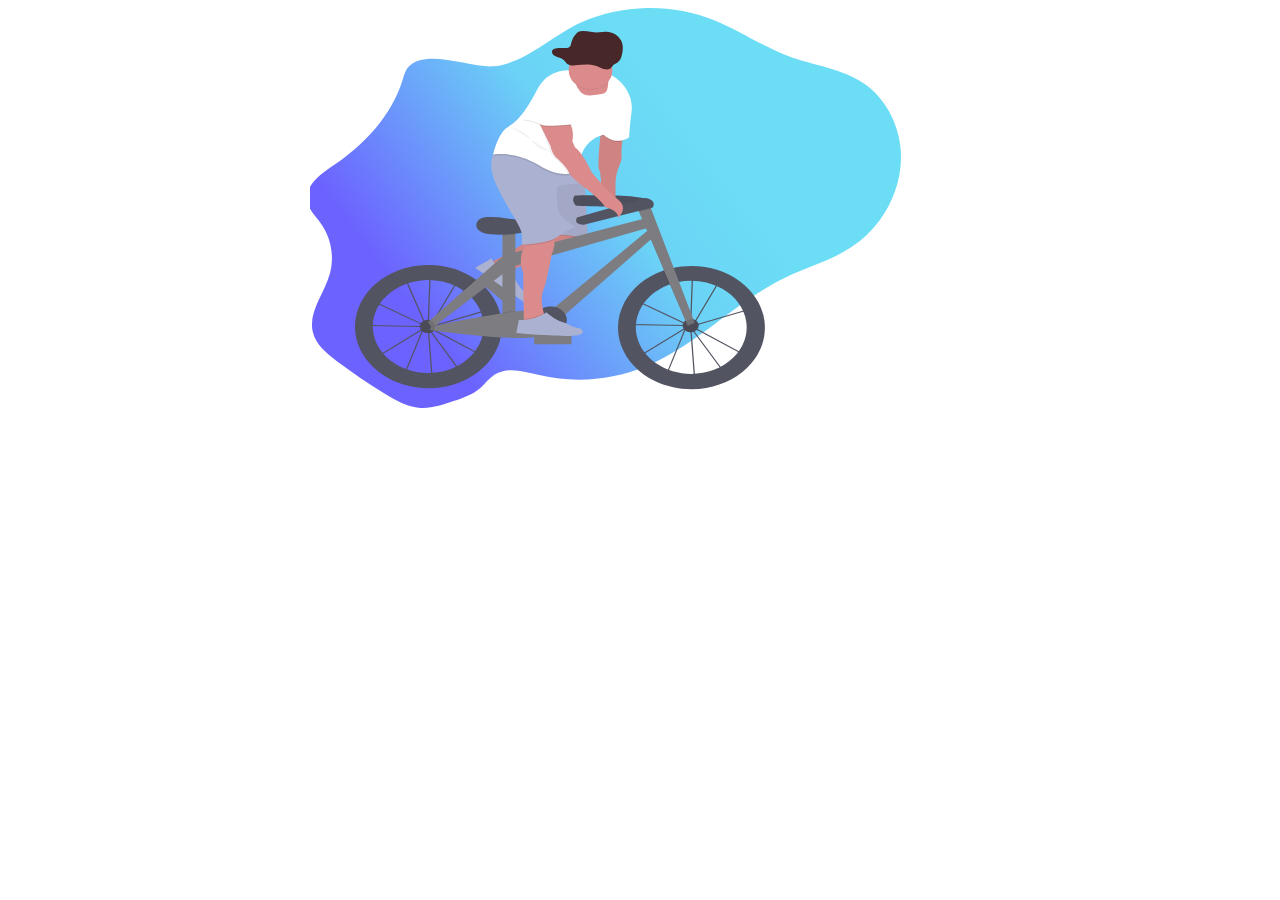
<file: man-on-bike-svg/index.html>
<!DOCTYPE html>
<html lang="en">

<head>
	<meta charset="UTF-8">
	<meta name="viewport" content="width=device-width, initial-scale=1.0">
	<title>Document</title>
	<link rel="stylesheet" href="./style.css">
</head>

<body>
	<div>
		<svg width="660" height="411" viewBox="0 0 660 411" fill="none" xmlns="http://www.w3.org/2000/svg">
			<g id="undraw_Ride_a_bicycle_2yok 1" clip-path="url(#clip0)">
				<path id="Vector"
					d="M98.5224 66.8207C95.3397 70.2093 94.1143 74.9738 92.7436 79.4529C81.7087 115.551 54.5163 144.586 23.5489 165.326C10.4348 174.111 -5.53102 185.892 -2.66195 201.643C-1.11706 210.101 5.66071 216.328 10.6961 223.218C21.2606 237.644 24.6872 257.252 19.6518 274.521C13.9253 294.17 -2.08116 312.505 2.87294 332.373C5.92787 344.602 16.3007 353.306 26.2728 360.786C41.8301 372.449 57.883 383.374 74.4315 393.562C85.5245 400.39 97.326 407.035 110.254 407.901C121.638 408.665 132.789 404.869 143.597 401.124C153.041 397.847 162.722 394.438 170.348 387.875C175.325 383.589 179.292 378.061 184.821 374.555C197.808 366.32 214.488 371.538 229.379 375.064C264.517 383.34 302.123 380.318 335.558 366.534C386.847 345.387 425.94 300.978 476.108 277.151C497.679 266.903 521.142 260.544 541.116 247.346C552.368 239.831 562.038 230.65 569.69 220.216C584.791 199.778 592.957 173.718 590.599 148.209C588.241 122.7 575.028 98.1185 554.276 83.718C532.061 68.3035 504.003 65.4245 478.728 56.1707C452.627 46.6112 429.407 30.1827 403.557 19.925C382.639 11.6479 359.874 7.5847 336.934 8.03352C313.993 8.48234 291.457 13.4318 270.981 22.5187C242.848 35.0032 214.331 64.1302 182.998 66.3417C160.672 67.8704 115.958 48.2622 98.5224 66.8207Z"
					fill="url(#paint0_linear)" />
				<g id="left-wheel">
					<path id="Vector_2"
						d="M121.58 379.548L117.667 328.269L117.586 328.159L113.643 329.31L95.4969 373.736L66.6372 356.568L112.607 328.604L112.651 328.494L112.913 328.415L115.877 326.609L67.6792 303.933L55.8732 314.823L57.7452 325.033L113.168 325.881V326.928L56.7094 326.08L54.5753 314.488L70.7368 299.587L94.9166 275.921L95.3472 276.9L100.464 272.188L119.471 275.047V274.413L120.719 274.445V275.235L149.023 279.487L122.635 323.787L118.784 326.127V326.389V326.682L179.811 308.839L172.567 356.594L120.775 328.913L118.953 328.054L149.491 369.354L121.58 379.548ZM119.084 330.153L122.734 377.998L147.725 368.898L119.084 330.153ZM68.8024 356.558L94.8792 372.071L111.939 330.321L68.8024 356.558ZM120.17 327.415L121.474 328.028L171.612 354.835L178.351 310.399L120.17 327.415ZM115.739 323.645L117.306 325.766L117.58 325.598L119.452 276.104L100.895 273.319L95.8027 278.031L115.739 323.645ZM68.6776 303.194L115.377 325.185L114.566 324.069L94.8605 278.9L71.6541 300.299L68.6776 303.194ZM120.719 276.288L118.847 324.834L121.667 323.117L147.195 280.277L120.719 276.288Z"
						fill="#535461" />
					<path id="Vector_3"
						d="M190.026 313.032C187.523 303.703 182.457 294.992 175.231 287.597C172.549 284.849 169.59 282.298 166.389 279.974C154.08 271.056 138.59 265.821 122.352 265.089C106.113 264.357 90.0442 268.169 76.6672 275.929C63.2902 283.688 53.3623 294.954 48.4415 307.96C43.5208 320.966 43.8858 334.974 49.4792 347.787C55.0726 360.599 65.5779 371.491 79.3462 378.752C93.1146 386.014 109.367 389.233 125.552 387.907C141.737 386.58 156.939 380.781 168.772 371.421C180.605 362.061 188.399 349.669 190.931 336.19C191.52 333.017 191.816 329.81 191.817 326.598C191.821 322.035 191.22 317.485 190.026 313.032ZM118.148 372.904C106.771 372.894 95.6741 369.944 86.3657 364.456C77.0574 358.967 69.9894 351.206 66.1229 342.229C62.2564 333.251 61.779 323.492 64.7557 314.278C67.7324 305.065 74.0186 296.844 82.7597 290.734C91.5007 284.624 102.272 280.921 113.61 280.129C124.947 279.336 136.301 281.493 146.126 286.306C155.951 291.119 163.771 298.353 168.523 307.027C173.275 315.7 174.729 325.391 172.685 334.782C170.345 345.486 163.606 355.162 153.642 362.127C143.677 369.093 131.117 372.906 118.148 372.904V372.904Z"
						fill="#535461" />
					<path id="Vector_4"
						d="M118.148 333.096C122.563 333.096 126.141 330.093 126.141 326.389C126.141 322.685 122.563 319.682 118.148 319.682C113.733 319.682 110.155 322.685 110.155 326.389C110.155 330.093 113.733 333.096 118.148 333.096Z"
						fill="#535461" />
				</g>
				<g id="right-wheel">
					<path id="Vector_5"
						d="M383.998 378.611L380.092 327.353L380.011 327.243L376.067 328.395L357.915 372.799L329.056 355.626L375.038 327.662L375.082 327.552L375.344 327.473L378.308 325.667L330.11 302.991L318.298 313.881L320.17 324.091L375.581 324.918V325.965L319.122 325.117L317 313.541L333.155 298.645L357.316 274.995L357.747 275.974L362.864 271.262L381.92 274.126V273.492L383.168 273.523V274.314L411.473 278.566L385.059 322.887L381.209 325.227V325.489V325.782L442.242 307.938L434.998 355.694L383.206 328.012L381.384 327.154L411.922 368.459L383.998 378.611ZM381.502 329.217L385.153 377.061L410.144 367.962L381.502 329.217ZM331.227 355.626L357.304 371.14L374.364 329.389L331.227 355.626ZM382.594 326.484L383.899 327.096L434.037 353.903L440.776 309.467L382.594 326.484ZM378.164 322.714L379.73 324.834L380.005 324.667L381.877 275.173L363.319 272.377L358.227 277.089L378.164 322.714ZM331.121 302.268L377.821 324.258L377.01 323.143L357.304 277.974L334.091 299.378L331.121 302.268ZM383.144 275.361L381.272 323.892L384.092 322.174L409.62 279.335L383.144 275.361Z"
						fill="#535461" />
					<path id="Vector_6"
						d="M381.48 266C374.857 265.994 368.264 266.741 361.88 268.22C358.588 268.982 355.364 269.939 352.233 271.084C335.554 277.151 322.148 288.193 314.611 302.074C307.073 315.955 305.939 331.688 311.427 346.23C316.915 360.772 328.636 373.09 344.322 380.8C360.009 388.509 378.545 391.064 396.346 387.969C414.148 384.874 429.948 376.349 440.692 364.044C451.435 351.739 456.358 336.528 454.507 321.353C452.657 306.178 444.165 292.119 430.674 281.894C417.184 271.669 399.653 266.006 381.474 266H381.48ZM381.23 373.905C368.575 373.9 356.302 370.264 346.45 363.599C336.598 356.934 329.76 347.642 327.071 337.266C324.381 326.89 326.003 316.054 331.667 306.558C337.33 297.062 346.695 289.477 358.205 285.064C361.133 283.939 364.173 283.033 367.29 282.357C374.911 280.697 382.865 280.418 390.624 281.539C398.382 282.659 405.768 285.153 412.289 288.855C418.809 292.557 424.315 297.382 428.441 303.008C432.566 308.634 435.216 314.934 436.214 321.486C437.213 328.039 436.536 334.695 434.23 341.011C431.924 347.327 428.041 353.159 422.84 358.118C417.639 363.077 411.238 367.05 404.065 369.772C396.892 372.494 389.109 373.903 381.237 373.905H381.23Z"
						fill="#535461" />
					<path id="Vector_7"
						d="M380.573 332.159C384.987 332.159 388.566 329.156 388.566 325.452C388.566 321.748 384.987 318.745 380.573 318.745C376.158 318.745 372.579 321.748 372.579 325.452C372.579 329.156 376.158 332.159 380.573 332.159Z"
						fill="#535461" />
				</g>
				<g id="man-on-bike">
					<path id="Vector_8"
						d="M201.644 294.519L174.995 272.453L166.668 279.534L193.317 301.6L201.644 294.519Z"
						fill="#7D7D81" />
					<path id="Vector_9"
						d="M181.352 261.893C181.352 261.893 196.821 255.045 202.799 250.636C206.398 247.994 210.267 245.624 214.362 243.552L233.768 233.641L274.328 231.023L276.2 236.782C276.2 236.782 279.32 245.16 248.12 252.49C216.92 259.82 201.32 271.339 201.32 271.339C201.32 271.339 181.352 277.077 181.352 261.893Z"
						fill="#DB8B8B" />
					<path id="Vector_10" opacity="0.1"
						d="M202.974 270.202C201.869 270.909 201.32 271.318 201.32 271.318C201.32 271.318 181.352 277.077 181.352 261.893C181.352 261.893 182.32 261.464 183.848 260.747C185.393 262.857 187.556 264.6 190.132 265.809C192.708 267.018 195.611 267.653 198.562 267.653H200.677L202.974 270.202Z"
						fill="black" />
					<path id="Vector_11" opacity="0.05"
						d="M275.613 239.673C273.878 242.756 267.894 247.825 248.12 252.469C222.779 258.422 207.729 267.129 202.974 270.202C201.869 270.909 201.32 271.318 201.32 271.318C201.32 271.318 181.352 277.077 181.352 261.893C181.352 261.893 182.32 261.464 183.848 260.747C188.485 258.616 198.3 253.94 202.78 250.615C206.378 247.973 210.247 245.602 214.343 243.531L233.749 233.62L240.975 233.154L274.309 231.002L276.181 236.761C276.181 236.761 276.618 237.887 275.613 239.673Z"
						fill="black" />
					<path id="Vector_12"
						d="M181.664 258.49L165.128 267.653L213.55 301.685C213.55 301.685 220.664 298.02 216.92 293.832C216.92 293.832 204.44 284.931 203.816 272.365L200.072 268.176H197.957C194.38 268.177 190.891 267.245 187.973 265.51C185.054 263.775 182.85 261.322 181.664 258.49V258.49Z"
						fill="#ABB1D1" />
					<path id="Vector_13" opacity="0.1"
						d="M275.613 239.673C265.629 235.625 241.256 235.191 241.256 235.191L240.994 233.154L274.328 231.002L276.2 236.761C276.2 236.761 276.618 237.887 275.613 239.673Z"
						fill="black" />
					<path id="Vector_14"
						d="M241.256 234.144C241.256 234.144 270.584 234.667 278.072 239.903L274.328 176.55H233.768L241.256 234.144Z"
						fill="#ABB1D1" />
					<path id="Vector_15" opacity="0.05"
						d="M241.256 233.882C241.256 233.882 270.584 234.405 278.072 239.641L274.328 176.288H233.768L241.256 233.882Z"
						fill="black" />
					<path id="Vector_16"
						d="M264.818 195.378C264.818 195.378 338.231 193.283 339.729 201.247C341.226 209.211 266.315 205.854 266.315 205.854C266.315 205.854 260.325 200.823 264.818 195.378Z"
						fill="#535461" />
					<path id="Vector_17" opacity="0.05"
						d="M264.818 195.378C264.818 195.378 338.231 193.283 339.729 201.247C341.226 209.211 266.315 205.854 266.315 205.854C266.315 205.854 260.325 200.823 264.818 195.378Z"
						fill="black" />
					<path id="Vector_18" d="M205.389 227.227H192.403V321.932H205.389V227.227Z" fill="#7D7D81" />
					<path id="Vector_19" opacity="0.1"
						d="M205.389 227.222V234.515C201.071 234.986 196.653 235.285 192.403 235.4V227.222H205.389Z"
						fill="black" />
					<path id="Vector_20"
						d="M204.415 219.373C202.593 219.255 200.781 219.051 198.986 218.761C191.948 217.63 174.201 215.258 169.428 219.284C163.437 224.311 165.434 233.112 181.415 234.369C197.395 235.625 224.863 232.274 230.361 227.243C230.361 227.222 220.421 220.405 204.415 219.373Z"
						fill="#535461" />
					<path id="Vector_21"
						d="M201.894 253.207L338.237 217.588L342.73 226.389L202.893 266.616L201.894 253.207Z"
						fill="#7D7D81" />
					<path id="Vector_22"
						d="M242.348 309.361L340.733 228.065L346.224 234.767L252.332 316.901L242.348 309.361Z"
						fill="#7D7D81" />
					<path id="Vector_23" opacity="0.1"
						d="M367.989 281.716C364.872 282.392 361.832 283.298 358.904 284.423L352.939 270.438C356.069 269.293 359.293 268.336 362.586 267.574L367.989 281.716Z"
						fill="black" />
					<path id="Vector_24"
						d="M384.681 322.77L377.692 326.121L328.933 211.808L326.749 206.692L338.237 201.242L341.114 208.771L384.681 322.77Z"
						fill="#7D7D81" />
					<path id="Vector_25" opacity="0.1"
						d="M341.114 208.771L328.933 211.808L326.749 206.692L338.237 201.242L341.114 208.771Z"
						fill="black" />
					<path id="Vector_26"
						d="M266.815 217.588L335.236 197.891C335.236 197.891 347.223 199.147 342.724 207.53L273.81 224.709C273.81 224.709 263.327 225.546 266.815 217.588Z"
						fill="#535461" />
					<path id="Vector_27" opacity="0.1"
						d="M189.658 326.749C189.657 329.961 189.361 333.168 188.772 336.341C182.781 335.98 176.591 335.456 170.526 334.933C171.873 328.707 171.706 322.317 170.033 316.147C175.942 315.099 181.976 314.099 187.867 313.194C189.06 317.643 189.661 322.189 189.658 326.749V326.749Z"
						fill="black" />
					<path id="Vector_28" opacity="0.1"
						d="M205.389 310.79V321.927H192.403V312.503C196.896 311.848 201.264 311.267 205.389 310.79Z"
						fill="black" />
					<path id="Vector_29"
						d="M121.486 326.555C121.486 326.555 226.367 303.518 234.854 312.309C243.34 321.1 252.332 332.838 225.887 337.027C199.442 341.216 119.508 329.901 119.508 329.901L121.486 326.555Z"
						fill="#7D7D81" />
					<path id="Vector_30" opacity="0.1"
						d="M173.072 287.748L159.743 297.984C157.383 295.441 154.715 293.111 151.781 291.031L164.224 280.124C167.427 282.449 170.387 284.999 173.072 287.748V287.748Z"
						fill="black" />
					<path id="Vector_31"
						d="M117.992 321.932L196.397 253.207L198.899 269.129L121.985 328.215L117.992 321.932Z"
						fill="#7D7D81" />
					<path id="Vector_32" opacity="0.1"
						d="M116.993 333.247C121.408 333.247 124.987 330.244 124.987 326.54C124.987 322.836 121.408 319.833 116.993 319.833C112.579 319.833 109 322.836 109 326.54C109 330.244 112.579 333.247 116.993 333.247Z"
						fill="black" />
					<path id="Vector_33" opacity="0.1"
						d="M381.436 332.618C385.851 332.618 389.43 329.616 389.43 325.911C389.43 322.207 385.851 319.204 381.436 319.204C377.022 319.204 373.443 322.207 373.443 325.911C373.443 329.616 377.022 332.618 381.436 332.618Z"
						fill="black" />
					<path id="Vector_34" opacity="0.1"
						d="M239.846 333.247C248.671 333.247 255.826 327.243 255.826 319.838C255.826 312.432 248.671 306.429 239.846 306.429C231.02 306.429 223.865 312.432 223.865 319.838C223.865 327.243 231.02 333.247 239.846 333.247Z"
						fill="black" />
					<path id="Vector_35"
						d="M240.85 333.247C249.676 333.247 256.831 327.243 256.831 319.838C256.831 312.432 249.676 306.429 240.85 306.429C232.024 306.429 224.87 312.432 224.87 319.838C224.87 327.243 232.024 333.247 240.85 333.247Z"
						fill="#535461" />
					<path id="Vector_36"
						d="M236.583 318.831L236.578 318.834C234.702 320.011 234.318 322.242 235.722 323.817L248.405 338.048C249.808 339.623 252.467 339.945 254.344 338.767L254.349 338.764C256.226 337.587 256.61 335.355 255.206 333.781L242.523 319.55C241.119 317.975 238.46 317.653 236.583 318.831Z"
						fill="#6C63FF" />
					<path id="Vector_37"
						d="M313.015 133.616L311.53 149.381C311.359 151.378 311.391 153.384 311.624 155.376C311.817 157.141 311.624 160.23 309.565 164.942C306.921 170.961 305.554 177.323 305.527 183.738V201.682L291.175 199.587C291.175 199.587 291.799 174.455 289.303 170.267C286.807 166.078 291.175 128.904 291.175 128.904L313.015 133.616Z"
						fill="#DB8B8B" />
					<path id="Vector_38" opacity="0.05"
						d="M312.279 141.428L311.53 149.381C311.362 151.376 311.395 153.38 311.63 155.371C311.823 157.135 311.63 160.224 309.571 164.942C306.927 170.961 305.561 177.323 305.534 183.738V201.682L291.182 199.587C291.182 199.587 291.806 174.455 289.31 170.267C287.544 167.298 289.216 147.784 290.346 136.648C290.814 132.066 291.182 128.904 291.182 128.904L313.022 133.616L312.279 141.428Z"
						fill="black" />
					<path id="Vector_39"
						d="M241.892 254.04L236.495 279.8C235.814 283.239 234.77 286.621 233.375 289.905C230.211 297.162 232.233 307.335 233.768 312.885C234.448 315.335 235.016 316.885 235.016 316.885L218.792 324.215L213.8 321.074V318.979L213.176 272.381C209.432 265.05 210.68 254.055 213.176 249.867C213.886 248.49 214.385 247.044 214.661 245.563C215.909 239.95 216.296 232.065 216.296 232.065C216.296 232.065 226.28 217.928 238.136 227.353C242.504 230.824 244.164 235.363 244.513 239.709C245.125 247.149 241.892 254.04 241.892 254.04Z"
						fill="#DB8B8B" />
					<path id="Vector_40" opacity="0.1"
						d="M244.513 239.693C235.858 244.008 220.801 245.228 214.661 245.547C215.909 239.934 216.296 232.049 216.296 232.049C216.296 232.049 226.28 217.913 238.136 227.337C242.504 230.808 244.164 235.348 244.513 239.693Z"
						fill="black" />
					<path id="Vector_41"
						d="M265.592 226.813C258.956 229.778 252.686 233.286 246.872 237.285C236.888 244.092 211.928 244.615 211.928 244.615V236.761C212.552 227.337 201.944 216.865 187.592 187.545C178.426 168.822 180.965 158.224 183.998 152.989C185.72 150.03 187.592 148.8 187.592 148.8L265.592 161.366L268.381 168.382L274.328 183.356C274.328 183.356 252.488 184.403 248.744 185.974C245 187.545 247.496 201.682 247.496 201.682C243.752 216.342 265.592 226.813 265.592 226.813Z"
						fill="#ABB1D1" />
					<path id="Vector_42" opacity="0.1"
						d="M313.015 133.616L312.279 141.428C301.421 144.046 293.671 135.71 293.671 135.71C292.539 135.965 291.426 136.278 290.339 136.648C290.807 132.066 291.175 128.904 291.175 128.904L313.015 133.616Z"
						fill="black" />
					<path id="Vector_43" opacity="0.1"
						d="M268.381 168.382C268.088 170.827 268.088 172.361 268.088 172.361C268.088 172.361 253.736 182.309 229.4 167.125C205.064 151.941 183.224 156.13 183.224 156.13C183.224 156.13 183.48 154.915 183.998 152.989C185.72 150.03 187.592 148.8 187.592 148.8L265.592 161.366L268.381 168.382Z"
						fill="black" />
					<path id="Vector_44"
						d="M321.427 113.17C319.798 123.825 319.255 137.255 319.255 137.255C304.903 146.679 293.671 134.637 293.671 134.637C280.118 137.69 273.747 147.643 270.746 156.329C269.138 161.027 268.245 165.878 268.088 170.764C268.088 170.764 264.294 173.382 257.305 173.906C250.697 174.372 241.225 172.927 229.4 165.528C205.064 150.345 183.224 154.533 183.224 154.533C183.224 154.533 187.592 133.59 197.576 127.307C207.56 121.024 215.048 113.17 227.528 89.0856C240.008 65.0009 265.592 70.7603 265.592 70.7603C265.592 70.7603 266.84 66.0481 289.928 70.7603C295.551 71.997 300.756 74.3107 305.134 77.5197C317.483 86.2321 323.473 99.7457 321.427 113.17Z"
						fill="white" />
					<path id="Vector_45"
						d="M298.27 82.567C298.239 83.2634 298.171 84.0383 298.058 84.9022C296.81 94.3267 295.562 93.2795 281.834 95.3738C273.298 96.6775 268.861 90.693 266.727 85.9808C265.955 84.2738 265.372 82.5105 264.986 80.7136L294.938 76.5249C294.938 76.5249 298.526 75.682 298.27 82.567Z"
						fill="#DB8B8B" />
					<path id="Vector_46" opacity="0.05"
						d="M270.746 156.355C269.138 161.054 268.245 165.904 268.088 170.79C268.088 170.79 264.294 173.408 257.305 173.932C257.108 173.598 256.957 173.247 256.856 172.885C255.608 168.172 246.248 159.795 246.248 159.795C240.008 155.083 238.76 146.706 238.76 146.706L228.464 121.312L225.032 118.956C225.032 118.956 239.384 109.531 251.864 117.385C264.344 125.239 260.6 141.993 260.6 141.993L263.096 147.753C265.685 149.585 268.319 152.816 270.746 156.355Z"
						fill="black" />
					<path id="Vector_47"
						d="M226.904 118.432L240.632 146.182C240.632 146.182 241.88 154.559 248.12 159.272C248.12 159.272 257.48 167.649 258.728 172.361C259.976 177.073 277.448 189.639 277.448 189.639C277.448 189.639 293.671 202.205 294.919 206.917C294.919 206.917 309.895 210.582 308.023 217.913C308.023 217.913 319.255 208.488 308.023 199.587C296.791 190.686 281.816 172.361 281.816 172.361C281.816 172.361 273.08 152.989 264.968 147.229L262.472 141.47C262.472 141.47 266.216 124.715 253.736 116.862C241.256 109.008 226.904 118.432 226.904 118.432Z"
						fill="#DB8B8B" />
					<path id="Vector_48" opacity="0.1"
						d="M235.016 316.869L218.792 324.199L213.8 321.058V318.963C219.406 318.629 224.853 317.25 229.743 314.927C231.241 314.215 232.651 313.513 233.78 312.895C234.436 315.319 235.016 316.869 235.016 316.869Z"
						fill="black" />
					<path id="Vector_49" opacity="0.1"
						d="M253.736 96.4419L262.472 125.239C262.472 125.239 235.64 128.904 230.024 125.239C224.408 121.574 213.8 120.527 213.8 120.527C213.8 120.527 225.032 93.3004 231.272 90.1589C237.512 87.0175 253.736 96.4419 253.736 96.4419Z"
						fill="black" />
					<path id="Vector_50"
						d="M253.736 95.3948L262.472 124.192C262.472 124.192 235.64 127.857 230.024 124.192C224.408 120.527 213.8 119.479 213.8 119.479C213.8 119.479 225.032 92.2533 231.272 89.1118C237.512 85.9703 253.736 95.3948 253.736 95.3948Z"
						fill="white" />
					<path id="Vector_51" opacity="0.1"
						d="M298.27 82.0435C296.523 84.0677 294.3 85.7706 291.739 87.0473C289.178 88.324 286.332 89.1475 283.378 89.4673C280.423 89.7871 277.422 89.5963 274.558 88.9066C271.695 88.217 269.03 87.0431 266.727 85.4572C265.955 83.7502 265.372 81.987 264.986 80.19L294.938 76.0014C294.938 76.0014 298.526 75.1584 298.27 82.0435Z"
						fill="black" />
					<path id="Vector_52"
						d="M302.407 70.7865C302.407 75.6467 300.106 80.3078 296.011 83.7444C291.915 87.1811 286.36 89.1118 280.568 89.1118C274.775 89.1118 269.22 87.1811 265.124 83.7444C261.029 80.3078 258.728 75.6467 258.728 70.7865C258.728 70.4828 258.728 70.1791 258.728 69.8755C258.872 65.0153 261.311 60.4022 265.508 57.0509C269.706 53.6997 275.318 51.8849 281.11 52.0057C286.903 52.1265 292.401 54.173 296.395 57.6951C300.388 61.2172 302.551 65.9263 302.407 70.7865V70.7865Z"
						fill="#DB8B8B" />
					<path id="Vector_53" opacity="0.05"
						d="M200.384 127.071C200.384 127.071 216.608 130.736 221.6 140.161C226.592 149.585 240.095 151.308 240.095 151.308"
						fill="black" />
					<path id="Vector_54" d="M261.536 334.409H224.096V344.357H261.536V334.409Z" fill="#7D7D81" />
					<path id="Vector_55"
						d="M229.718 315.948C233.069 314.377 236.008 312.806 236.264 312.157C236.264 312.157 244.719 319.644 252.251 321.969C254.783 322.754 257.208 323.765 259.483 324.985C262.465 326.555 266.721 328.404 270.584 328.404C270.584 328.404 279.32 334.687 262.472 335.734C245.624 336.781 206.312 333.116 206.312 333.116L208.808 320.026C216.101 320.385 223.362 318.969 229.718 315.948Z"
						fill="#ABB1D1" />
				</g>
				<g id="hat">
					<path id="Vector_56"
						d="M242.389 53.4756C243.718 56.9731 250.102 57.083 253.378 59.6591C255.081 60.9994 255.874 62.9786 257.746 64.1723C260.348 65.8373 264.104 65.4708 267.418 65.0729C274.088 64.277 281.252 63.8006 287.267 66.2143C289.401 67.0677 291.317 68.2615 293.544 68.9578C295.772 69.6542 298.536 69.738 300.346 68.5023C301.794 67.5128 302.324 65.8844 303.634 64.7954C304.651 63.9367 306.068 63.455 307.229 62.7011C309.774 61.0884 310.873 58.4601 311.596 55.9469C313.094 50.7739 313.525 45.1978 310.973 40.2918C308.42 35.3859 302.28 31.391 295.579 31.6475C293.526 31.7261 291.523 32.1711 289.476 32.3596C284.141 32.8151 278.868 31.3124 273.514 31.0559C271.961 30.8973 270.386 31.0776 268.94 31.5794C267.85 32.0878 266.91 32.7944 266.188 33.6476C263.737 36.3416 262.059 39.4734 261.284 42.7998C260.66 45.3077 260.629 47.5801 256.966 47.9675C252.804 48.4283 239.575 46.0774 242.389 53.4756Z"
						fill="#472727" />
				</g>
			</g>
			<defs>
				<linearGradient id="paint0_linear" x1="473.416" y1="58.5967" x2="45.4969" y2="378.718"
					gradientUnits="userSpaceOnUse">
					<stop offset="0.21875" stop-color="#6BDDF5" />
					<stop offset="0.411458" stop-color="#6BD3F6" />
					<stop offset="0.833333" stop-color="#6C63FF" />
				</linearGradient>
				<clipPath id="clip0">
					<rect width="660" height="411" fill="white" />
				</clipPath>
			</defs>
		</svg>
	</div>
</body>

</html>
</file>
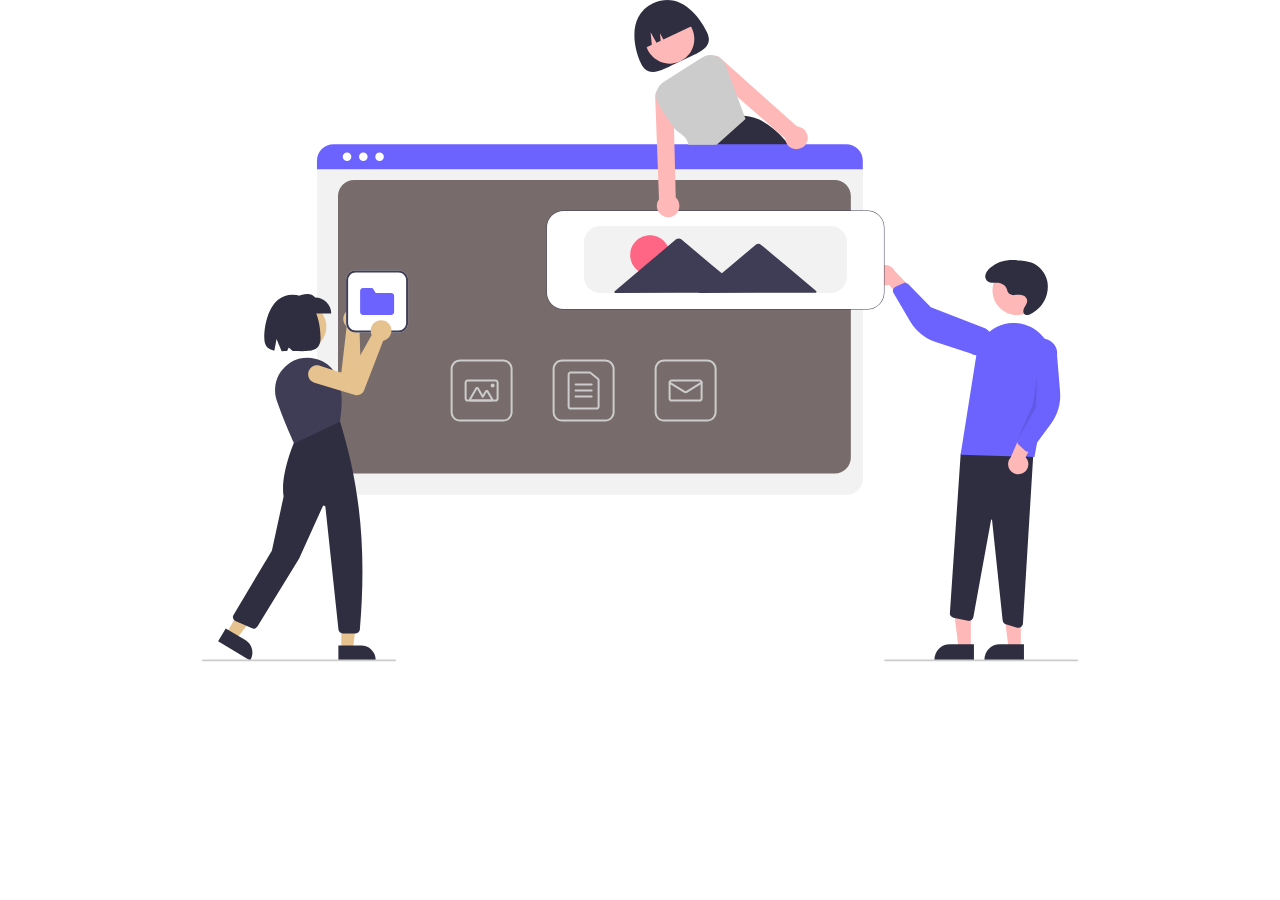
<file: people-and-borad/index.html>
<!DOCTYPE html>
<html lang="en">
<head>
    <meta charset="UTF-8">
    <meta name="viewport" content="width=device-width, initial-scale=1.0">
    <link rel="stylesheet" href="./index.css">
    <title>Document</title>
</head>
<body>
    <div class="svg-image">
        <svg width="877" height="662" viewBox="0 0 877 662" fill="none" xmlns="http://www.w3.org/2000/svg">
            <g id="undraw_building_websites_i78t 1" clip-path="url(#clip0)">
            <path id="Vector" d="M504.97 32.194C512.486 48.1892 496.559 52.7198 478.315 61.293C460.07 69.8662 446.417 79.2355 438.901 63.2404C431.385 47.2452 425.286 15.4977 451.096 3.36944C477.795 -9.17666 497.454 16.1989 504.97 32.194Z" fill="#2F2E41"/>
            <path id="Vector_2" d="M467.746 63.6501C481.311 63.6501 492.307 52.6538 492.307 39.0891C492.307 25.5244 481.311 14.5281 467.746 14.5281C454.182 14.5281 443.185 25.5244 443.185 39.0891C443.185 52.6538 454.182 63.6501 467.746 63.6501Z" fill="#FFB8B8"/>
            <path id="Vector_3" d="M589.426 148.012C588.576 146.902 587.726 145.812 586.866 144.752C585.756 143.372 584.64 142.036 583.516 140.742C570.786 126.052 557.246 116.802 542.336 115.812H542.316L542.096 115.792L512.386 144.752L502.286 154.592L502.506 155.132L507.956 168.702H603.446C599.143 161.562 594.463 154.655 589.426 148.012V148.012Z" fill="#2F2E41"/>
            <path id="Vector_4" d="M441.038 48.9773L449.83 44.8459L448.605 32.1625L454.484 42.6588L458.686 40.6841L457.972 33.2855L461.402 39.4082L492.626 24.7357C489.693 18.4947 484.402 13.6744 477.915 11.3351C471.428 8.99583 464.278 9.32917 458.037 12.2618L453.512 14.3883C447.271 17.321 442.45 22.6127 440.111 29.0994C437.772 35.5861 438.105 42.7364 441.038 48.9773V48.9773Z" fill="#2F2E41"/>
            <path id="Vector_5" d="M644.526 494.8H131.688C127.313 494.795 123.119 493.055 120.026 489.962C116.932 486.869 115.193 482.675 115.188 478.3V170.146C115.191 166.942 116.466 163.869 118.732 161.603C120.998 159.336 124.071 158.062 127.275 158.058H648.729C651.989 158.062 655.115 159.359 657.42 161.664C659.726 163.969 661.022 167.095 661.026 170.355V478.3C661.021 482.675 659.281 486.869 656.188 489.962C653.095 493.055 648.901 494.795 644.526 494.8Z" fill="#F2F2F2"/>
            <path id="Vector_6" d="M152 473.548H632.839C637.082 473.548 641.152 471.862 644.152 468.862C647.153 465.861 648.839 461.791 648.839 457.548V196C648.839 191.757 647.153 187.687 644.152 184.686C641.152 181.686 637.082 180 632.839 180H152C147.757 180 143.687 181.686 140.686 184.686C137.686 187.687 136 191.757 136 196V457.548C136 461.791 137.686 465.861 140.686 468.862C143.687 471.862 147.757 473.548 152 473.548Z" fill="#776B6B"/>
            <path id="Vector_7" d="M660.796 169.203H114.956V160.802C114.962 156.413 116.709 152.206 119.814 149.103C122.918 146 127.127 144.256 131.516 144.252H644.236C648.625 144.256 652.834 146 655.938 149.103C659.043 152.206 660.79 156.413 660.796 160.802V169.203Z" fill="#6C63FF"/>
            <path id="Vector_8" d="M145.051 161.036C147.417 161.036 149.335 159.118 149.335 156.752C149.335 154.387 147.417 152.469 145.051 152.469C142.686 152.469 140.768 154.387 140.768 156.752C140.768 159.118 142.686 161.036 145.051 161.036Z" fill="white"/>
            <path id="Vector_9" d="M161.31 161.036C163.676 161.036 165.594 159.118 165.594 156.752C165.594 154.387 163.676 152.469 161.31 152.469C158.944 152.469 157.027 154.387 157.027 156.752C157.027 159.118 158.944 161.036 161.31 161.036Z" fill="white"/>
            <path id="Vector_10" d="M177.569 161.036C179.935 161.036 181.852 159.118 181.852 156.752C181.852 154.387 179.935 152.469 177.569 152.469C175.203 152.469 173.286 154.387 173.286 156.752C173.286 159.118 175.203 161.036 177.569 161.036Z" fill="white"/>
            <g id="icon2">
            <path id="Vector_11" d="M403.11 421.579H360.11C357.592 421.576 355.177 420.574 353.396 418.793C351.615 417.012 350.613 414.598 350.61 412.079V369.079C350.613 366.56 351.615 364.146 353.396 362.365C355.177 360.584 357.592 359.582 360.11 359.579H403.11C405.629 359.582 408.044 360.584 409.825 362.365C411.606 364.146 412.607 366.56 412.61 369.079V412.079C412.607 414.598 411.606 417.012 409.825 418.793C408.044 420.574 405.629 421.576 403.11 421.579V421.579ZM360.11 361.579C358.122 361.581 356.215 362.372 354.809 363.778C353.403 365.184 352.612 367.091 352.61 369.079V412.079C352.612 414.068 353.403 415.974 354.809 417.38C356.215 418.786 358.122 419.577 360.11 419.579H403.11C405.099 419.577 407.005 418.786 408.411 417.38C409.817 415.974 410.608 414.068 410.61 412.079V369.079C410.608 367.091 409.817 365.184 408.411 363.778C407.005 362.372 405.099 361.581 403.11 361.579H360.11Z" fill="#CCCCCC"/>
            <path id="Vector_12" d="M394.61 409.579H368.61C367.815 409.578 367.052 409.262 366.49 408.699C365.927 408.137 365.611 407.374 365.61 406.579V374.579C365.611 373.784 365.927 373.021 366.49 372.459C367.052 371.896 367.815 371.58 368.61 371.579H387.45C388.133 371.58 388.796 371.813 389.329 372.241L396.489 377.995C396.84 378.275 397.123 378.631 397.317 379.036C397.511 379.441 397.611 379.884 397.61 380.333V406.579C397.609 407.374 397.293 408.137 396.731 408.699C396.168 409.262 395.406 409.578 394.61 409.579V409.579ZM368.61 373.579C368.345 373.579 368.091 373.685 367.904 373.872C367.716 374.06 367.611 374.314 367.61 374.579V406.579C367.611 406.844 367.716 407.098 367.904 407.286C368.091 407.473 368.345 407.579 368.61 407.579H394.61C394.875 407.579 395.129 407.473 395.317 407.286C395.504 407.098 395.61 406.844 395.61 406.579V380.333C395.611 380.183 395.577 380.036 395.513 379.901C395.448 379.766 395.354 379.647 395.237 379.554L388.076 373.799C387.898 373.657 387.677 373.579 387.45 373.579H368.61Z" fill="#CCCCCC"/>
            <path id="Vector_13" d="M389.61 385.579H373.61C373.345 385.579 373.091 385.474 372.903 385.286C372.716 385.099 372.61 384.844 372.61 384.579C372.61 384.314 372.716 384.06 372.903 383.872C373.091 383.684 373.345 383.579 373.61 383.579H389.61C389.875 383.579 390.13 383.684 390.317 383.872C390.505 384.06 390.61 384.314 390.61 384.579C390.61 384.844 390.505 385.099 390.317 385.286C390.13 385.474 389.875 385.579 389.61 385.579Z" fill="#CCCCCC"/>
            <path id="Vector_14" d="M389.61 391.579H373.61C373.345 391.579 373.091 391.474 372.903 391.286C372.716 391.099 372.61 390.844 372.61 390.579C372.61 390.314 372.716 390.06 372.903 389.872C373.091 389.684 373.345 389.579 373.61 389.579H389.61C389.875 389.579 390.13 389.684 390.317 389.872C390.505 390.06 390.61 390.314 390.61 390.579C390.61 390.844 390.505 391.099 390.317 391.286C390.13 391.474 389.875 391.579 389.61 391.579Z" fill="#CCCCCC"/>
            <path id="Vector_15" d="M389.61 397.579H373.61C373.345 397.579 373.091 397.474 372.903 397.286C372.716 397.099 372.61 396.844 372.61 396.579C372.61 396.314 372.716 396.06 372.903 395.872C373.091 395.684 373.345 395.579 373.61 395.579H389.61C389.875 395.579 390.13 395.684 390.317 395.872C390.505 396.06 390.61 396.314 390.61 396.579C390.61 396.844 390.505 397.099 390.317 397.286C390.13 397.474 389.875 397.579 389.61 397.579Z" fill="#CCCCCC"/>
            </g>
            <g id="icon3">
            <path id="Vector_16" d="M505.11 421.579H462.11C459.592 421.576 457.177 420.574 455.396 418.793C453.615 417.012 452.613 414.598 452.61 412.079V369.079C452.613 366.56 453.615 364.146 455.396 362.365C457.177 360.584 459.592 359.582 462.11 359.579H505.11C507.629 359.582 510.044 360.584 511.825 362.365C513.606 364.146 514.607 366.56 514.61 369.079V412.079C514.607 414.598 513.606 417.012 511.825 418.793C510.044 420.574 507.629 421.576 505.11 421.579V421.579ZM462.11 361.579C460.122 361.581 458.215 362.372 456.809 363.778C455.403 365.184 454.612 367.091 454.61 369.079V412.079C454.612 414.068 455.403 415.974 456.809 417.38C458.215 418.786 460.122 419.577 462.11 419.579H505.11C507.099 419.577 509.005 418.786 510.411 417.38C511.817 415.974 512.608 414.068 512.61 412.079V369.079C512.608 367.091 511.817 365.184 510.411 363.778C509.005 362.372 507.099 361.581 505.11 361.579H462.11Z" fill="#CCCCCC"/>
            <path id="Vector_17" d="M497.61 401.579H469.61C468.815 401.578 468.052 401.262 467.49 400.699C466.927 400.137 466.611 399.374 466.61 398.579V382.579C466.611 381.784 466.927 381.021 467.49 380.459C468.052 379.896 468.815 379.58 469.61 379.579H497.61C498.406 379.58 499.168 379.896 499.731 380.459C500.293 381.021 500.609 381.784 500.61 382.579V398.579C500.609 399.374 500.293 400.137 499.731 400.699C499.168 401.262 498.406 401.578 497.61 401.579V401.579ZM469.61 381.579C469.345 381.579 469.091 381.685 468.903 381.872C468.716 382.06 468.61 382.314 468.61 382.579V398.579C468.61 398.844 468.716 399.098 468.903 399.286C469.091 399.473 469.345 399.579 469.61 399.579H497.61C497.875 399.579 498.13 399.473 498.317 399.286C498.504 399.098 498.61 398.844 498.61 398.579V382.579C498.61 382.314 498.504 382.06 498.317 381.872C498.13 381.685 497.875 381.579 497.61 381.579H469.61Z" fill="#CCCCCC"/>
            <path id="Vector_18" d="M483.61 393.217C483.048 393.218 482.498 393.061 482.02 392.765L467.08 383.427C466.856 383.286 466.696 383.062 466.637 382.804C466.578 382.546 466.623 382.275 466.764 382.05C466.904 381.825 467.128 381.665 467.386 381.606C467.644 381.546 467.916 381.591 468.14 381.731L483.081 391.068C483.24 391.167 483.423 391.219 483.611 391.219C483.798 391.219 483.981 391.167 484.14 391.068L499.08 381.731C499.305 381.591 499.576 381.546 499.834 381.606C500.092 381.665 500.316 381.825 500.457 382.05C500.597 382.275 500.643 382.546 500.583 382.804C500.524 383.062 500.365 383.286 500.14 383.427L485.201 392.765C484.724 393.061 484.172 393.218 483.61 393.217V393.217Z" fill="#CCCCCC"/>
            </g>
            <g id="icon1">
            <path id="Vector_19" d="M301.11 421.579H258.11C255.592 421.576 253.177 420.574 251.396 418.793C249.615 417.012 248.613 414.598 248.61 412.079V369.079C248.613 366.56 249.615 364.146 251.396 362.365C253.177 360.584 255.592 359.582 258.11 359.579H301.11C303.629 359.582 306.044 360.584 307.825 362.365C309.606 364.146 310.607 366.56 310.61 369.079V412.079C310.607 414.598 309.606 417.012 307.825 418.793C306.044 420.574 303.629 421.576 301.11 421.579V421.579ZM258.11 361.579C256.122 361.581 254.215 362.372 252.809 363.778C251.403 365.184 250.612 367.091 250.61 369.079V412.079C250.612 414.068 251.403 415.974 252.809 417.38C254.215 418.786 256.122 419.577 258.11 419.579H301.11C303.099 419.577 305.005 418.786 306.411 417.38C307.817 415.974 308.608 414.068 308.61 412.079V369.079C308.608 367.091 307.817 365.184 306.411 363.778C305.005 362.372 303.099 361.581 301.11 361.579H258.11Z" fill="#CCCCCC"/>
            <path id="Vector_20" d="M293.61 401.579H265.61C264.815 401.578 264.052 401.262 263.49 400.699C262.927 400.137 262.611 399.374 262.61 398.579V382.579C262.611 381.784 262.927 381.021 263.49 380.459C264.052 379.896 264.815 379.58 265.61 379.579H293.61C294.406 379.58 295.168 379.896 295.731 380.459C296.293 381.021 296.609 381.784 296.61 382.579V398.579C296.609 399.374 296.293 400.137 295.731 400.699C295.168 401.262 294.406 401.578 293.61 401.579V401.579ZM265.61 381.579C265.345 381.579 265.091 381.685 264.903 381.872C264.716 382.06 264.61 382.314 264.61 382.579V398.579C264.61 398.844 264.716 399.098 264.903 399.286C265.091 399.473 265.345 399.579 265.61 399.579H293.61C293.875 399.579 294.13 399.473 294.317 399.286C294.505 399.098 294.61 398.844 294.61 398.579V382.579C294.61 382.314 294.505 382.06 294.317 381.872C294.13 381.685 293.875 381.579 293.61 381.579H265.61Z" fill="#CCCCCC"/>
            <path id="Vector_21" d="M289.172 401.579H269.048C268.697 401.579 268.352 401.487 268.048 401.311C267.744 401.136 267.491 400.883 267.316 400.579C267.14 400.275 267.048 399.93 267.048 399.579C267.048 399.228 267.141 398.883 267.316 398.579L273.378 388.079C273.553 387.775 273.806 387.523 274.11 387.347C274.414 387.172 274.759 387.079 275.11 387.079C275.461 387.079 275.806 387.172 276.11 387.347C276.414 387.523 276.667 387.775 276.842 388.079L280.757 394.86L283.025 390.932C283.201 390.628 283.453 390.375 283.757 390.2C284.061 390.024 284.406 389.932 284.757 389.932C285.109 389.932 285.453 390.024 285.758 390.2C286.062 390.375 286.314 390.628 286.49 390.932L290.905 398.579C291.08 398.883 291.173 399.228 291.173 399.579C291.173 399.93 291.08 400.275 290.905 400.579C290.729 400.883 290.476 401.136 290.172 401.311C289.868 401.487 289.523 401.579 289.172 401.579H289.172ZM289.172 399.579L284.757 391.932L281.624 397.36C281.536 397.512 281.409 397.639 281.257 397.726C281.105 397.814 280.933 397.86 280.757 397.86V397.86C280.582 397.86 280.409 397.814 280.257 397.726C280.105 397.639 279.979 397.512 279.891 397.36L275.11 389.079L269.048 399.579H289.172Z" fill="#CCCCCC"/>
            <path id="Vector_22" d="M290.61 387.579C291.715 387.579 292.61 386.683 292.61 385.579C292.61 384.474 291.715 383.579 290.61 383.579C289.506 383.579 288.61 384.474 288.61 385.579C288.61 386.683 289.506 387.579 290.61 387.579Z" fill="#CCCCCC"/>
            </g>
            <path id="Vector_23" d="M768.825 648.15L756.565 648.149L750.733 600.861L768.827 600.862L768.825 648.15Z" fill="#FFB8B8"/>
            <path id="Vector_24" d="M771.951 660.034L732.421 660.032V659.532C732.421 657.512 732.819 655.511 733.592 653.644C734.365 651.778 735.499 650.081 736.927 648.653C738.356 647.224 740.052 646.09 741.919 645.317C743.786 644.544 745.787 644.146 747.807 644.146H747.808L771.952 644.147L771.951 660.034Z" fill="#2F2E41"/>
            <path id="Vector_25" d="M818.825 648.15L806.565 648.149L800.733 600.861L818.827 600.862L818.825 648.15Z" fill="#FFB8B8"/>
            <path id="Vector_26" d="M821.951 660.034L782.421 660.032V659.532C782.421 657.512 782.819 655.511 783.592 653.644C784.365 651.778 785.499 650.081 786.927 648.653C788.356 647.224 790.052 646.09 791.919 645.317C793.786 644.544 795.787 644.146 797.807 644.146H797.808L821.952 644.147L821.951 660.034Z" fill="#2F2E41"/>
            <path id="Vector_27" d="M815.15 627.65L803.795 624.196C802.949 623.94 802.197 623.439 801.634 622.757C801.071 622.076 800.721 621.243 800.629 620.363L790.044 520.037C790.035 519.916 789.981 519.802 789.892 519.719C789.804 519.636 789.687 519.59 789.565 519.59C789.443 519.578 789.322 519.614 789.227 519.691C789.131 519.767 789.07 519.878 789.055 519.999L771.324 617.198C771.216 617.788 770.991 618.35 770.663 618.852C770.335 619.354 769.91 619.785 769.414 620.12C768.917 620.456 768.358 620.688 767.77 620.805C767.181 620.921 766.576 620.919 765.989 620.798L751.477 617.809C750.413 617.586 749.465 616.987 748.807 616.121C748.149 615.256 747.825 614.182 747.896 613.097L758.681 453.784L831.819 445.893L820.951 623.619C820.881 624.762 820.378 625.835 819.545 626.62C818.712 627.405 817.611 627.844 816.467 627.847C816.02 627.846 815.577 627.78 815.15 627.65V627.65Z" fill="#2F2E41"/>
            <path id="Vector_28" d="M815.08 315.048C828.645 315.048 839.641 304.052 839.641 290.487C839.641 276.922 828.645 265.926 815.08 265.926C801.516 265.926 790.519 276.922 790.519 290.487C790.519 304.052 801.516 315.048 815.08 315.048Z" fill="#FFB8B8"/>
            <path id="Vector_29" d="M758.568 454.72L774.427 354.869C775.27 349.56 777.234 344.491 780.189 340C783.143 335.51 787.02 331.7 791.561 328.824C796.103 325.948 801.205 324.072 806.528 323.321C811.85 322.57 817.272 322.962 822.432 324.469V324.469C831.453 327.078 839.178 332.957 844.097 340.957C849.016 348.957 850.776 358.503 849.033 367.731L832.442 456.903L758.568 454.72Z" fill="#6C63FF"/>
            <path id="Vector_30" d="M821.861 472.586C823.088 471.776 824.122 470.706 824.891 469.453C825.66 468.2 826.144 466.794 826.311 465.333C826.477 463.873 826.322 462.393 825.855 461C825.388 459.606 824.621 458.331 823.608 457.266L840.004 425.514L821.539 427.485L808.8 457.334C807.123 459.155 806.172 461.527 806.127 464.001C806.082 466.476 806.946 468.881 808.556 470.761C810.166 472.641 812.41 473.865 814.862 474.201C817.314 474.538 819.804 473.963 821.861 472.586V472.586Z" fill="#FFB8B8"/>
            <path id="Vector_31" d="M825.372 451.665C824.465 451.537 823.618 451.136 822.945 450.514L816.672 444.718C815.994 444.088 815.526 443.266 815.331 442.362C815.136 441.458 815.223 440.516 815.58 439.663L828.118 409.945L826.339 351.226C826.595 349.338 827.22 347.519 828.179 345.873C829.138 344.227 830.412 342.787 831.928 341.634C833.444 340.48 835.173 339.637 837.015 339.152C838.857 338.667 840.776 338.55 842.664 338.808C844.551 339.065 846.369 339.692 848.014 340.653C849.659 341.613 851.099 342.889 852.25 344.406C853.402 345.923 854.244 347.652 854.727 349.495C855.21 351.337 855.325 353.257 855.066 355.144L858.107 392.056C859.032 403.259 855.855 414.417 849.169 423.453L829.617 449.885C829.241 450.394 828.762 450.817 828.212 451.127C827.661 451.438 827.052 451.63 826.422 451.689C826.072 451.723 825.72 451.715 825.372 451.665V451.665Z" fill="#6C63FF"/>
            <path id="Vector_32" d="M673.641 277.105C673.908 278.551 674.49 279.92 675.344 281.116C676.198 282.313 677.304 283.308 678.584 284.031C679.864 284.754 681.287 285.187 682.753 285.3C684.219 285.414 685.691 285.204 687.067 284.687L709.913 312.165L715.298 294.393L692.778 271.024C691.755 268.77 689.942 266.969 687.68 265.963C685.419 264.957 682.867 264.815 680.508 265.565C678.149 266.314 676.147 267.903 674.882 270.03C673.616 272.157 673.175 274.674 673.641 277.105V277.105Z" fill="#FFB8B8"/>
            <path id="Vector_33" d="M691.537 288.495C692.008 287.71 692.708 287.087 693.543 286.709L701.327 283.193C702.17 282.814 703.11 282.703 704.018 282.876C704.927 283.049 705.76 283.496 706.406 284.158L728.884 307.29L783.651 328.546C785.29 329.518 786.721 330.802 787.863 332.327C789.005 333.852 789.836 335.587 790.307 337.433C790.778 339.279 790.881 341.2 790.609 343.085C790.337 344.971 789.696 346.785 788.723 348.422C787.75 350.06 786.464 351.49 784.938 352.631C783.412 353.771 781.676 354.599 779.829 355.068C777.983 355.537 776.062 355.638 774.177 355.364C772.291 355.09 770.478 354.447 768.842 353.472L733.665 341.881C722.988 338.364 713.952 331.089 708.238 321.409L691.52 293.098C691.199 292.554 690.996 291.948 690.925 291.32C690.853 290.692 690.915 290.056 691.105 289.453C691.211 289.118 691.356 288.796 691.537 288.495V288.495Z" fill="#6C63FF"/>
            <path id="Vector_34" opacity="0.1" d="M835.002 375.652L834.002 407.652L815.58 439.663L830.962 403.99L835.002 375.652Z" fill="black"/>
            <path id="Vector_35" d="M812.266 295.103C810.724 295.303 809.161 294.937 807.868 294.072C806.575 293.207 805.639 291.903 805.236 290.4C804.846 288.671 803.994 287.081 802.769 285.8C801.545 284.518 799.995 283.594 798.285 283.127C793.779 282.097 788.273 284.218 784.972 280.805C784.265 280.025 783.753 279.089 783.479 278.073C783.205 277.057 783.177 275.991 783.396 274.962C784.004 271.645 786.377 269.139 788.959 267.135C794.394 262.936 800.97 260.479 807.825 260.084C811.374 259.981 814.925 260.158 818.446 260.612C822.133 260.845 825.779 261.511 829.31 262.598C833.332 264.116 836.907 266.623 839.704 269.888C842.501 273.153 844.429 277.07 845.312 281.278C846.119 285.499 845.995 289.844 844.949 294.012C843.902 298.18 841.959 302.069 839.255 305.408C836.017 309.44 831.842 312.619 827.094 314.667C825.963 315.201 824.667 315.267 823.488 314.85C820.53 313.674 821.014 310.011 822.362 307.567C823.805 304.953 826.025 302.421 824.865 299.239C824.283 297.763 823.167 296.561 821.738 295.873C818.798 294.373 815.51 294.728 812.349 295.093L812.266 295.103Z" fill="#2F2E41"/>
            <path id="Vector_36" d="M665.433 309.473H361.433C356.926 309.468 352.605 307.675 349.418 304.488C346.231 301.301 344.438 296.98 344.433 292.473V227.473C344.438 222.966 346.231 218.645 349.418 215.458C352.605 212.271 356.926 210.478 361.433 210.473H665.433C669.94 210.478 674.261 212.271 677.448 215.458C680.635 218.645 682.428 222.966 682.433 227.473V292.473C682.428 296.98 680.635 301.301 677.448 304.488C674.261 307.675 669.94 309.468 665.433 309.473ZM361.433 212.473C357.456 212.477 353.644 214.059 350.831 216.871C348.019 219.683 346.438 223.496 346.433 227.473V292.473C346.438 296.45 348.019 300.262 350.831 303.074C353.644 305.887 357.456 307.468 361.433 307.473H665.433C669.41 307.468 673.223 305.887 676.035 303.074C678.847 300.262 680.429 296.45 680.433 292.473V227.473C680.429 223.496 678.847 219.683 676.035 216.871C673.223 214.059 669.41 212.477 665.433 212.473H361.433Z" fill="#3F3D56"/>
            <path id="Vector_37" d="M875.272 661.473H683.272C683.006 661.473 682.752 661.367 682.565 661.18C682.377 660.992 682.272 660.738 682.272 660.473C682.272 660.208 682.377 659.953 682.565 659.766C682.752 659.578 683.006 659.473 683.272 659.473H875.272C875.537 659.473 875.791 659.578 875.979 659.766C876.166 659.953 876.272 660.208 876.272 660.473C876.272 660.738 876.166 660.992 875.979 661.18C875.791 661.367 875.537 661.473 875.272 661.473Z" fill="#CCCCCC"/>
            <path id="Vector_38" d="M604.056 131.912C603.257 130.614 602.202 129.493 600.956 128.616C599.71 127.739 598.298 127.125 596.806 126.812C596.259 126.697 595.704 126.627 595.146 126.602L518.956 58.4823C517.459 56.944 515.463 55.9902 513.326 55.7923C512.905 55.7438 512.48 55.7305 512.056 55.7523C510.298 55.8322 508.602 56.4225 507.174 57.4512C505.746 58.4798 504.649 59.9022 504.017 61.5444C503.385 63.1866 503.245 64.9774 503.614 66.698C503.983 68.4185 504.846 69.9941 506.096 71.2323L535.266 96.6623L583.166 138.412C583.205 139.199 583.323 139.979 583.516 140.742C584.089 142.953 585.321 144.938 587.048 146.432C588.775 147.927 590.916 148.862 593.186 149.112C595.257 149.354 597.354 149.008 599.236 148.112C600.729 147.414 602.053 146.401 603.116 145.142C603.226 145.012 603.326 144.892 603.426 144.752C604.824 142.93 605.634 140.725 605.746 138.431C605.859 136.137 605.269 133.863 604.056 131.912H604.056Z" fill="#FFB8B8"/>
            <g id="up-hand-pic">
            <path id="Vector_39" d="M665.433 308.973H361.433C357.059 308.968 352.865 307.228 349.771 304.134C346.678 301.041 344.938 296.847 344.933 292.473V227.473C344.938 223.098 346.678 218.904 349.771 215.811C352.865 212.718 357.059 210.978 361.433 210.973H665.433C669.808 210.978 674.002 212.718 677.095 215.811C680.188 218.904 681.928 223.098 681.933 227.473V292.473C681.928 296.847 680.188 301.041 677.095 304.134C674.002 307.228 669.808 308.968 665.433 308.973V308.973Z" fill="white"/>
            <path id="Vector_40" d="M628.433 292.973H398.433C394.059 292.968 389.865 291.228 386.771 288.135C383.678 285.041 381.938 280.847 381.933 276.473V242.473C381.938 238.098 383.678 233.904 386.771 230.811C389.865 227.718 394.059 225.978 398.433 225.973H628.433C632.808 225.978 637.002 227.718 640.095 230.811C643.188 233.904 644.928 238.098 644.933 242.473V276.473C644.928 280.847 643.188 285.041 640.095 288.135C637.002 291.228 632.808 292.968 628.433 292.973V292.973Z" fill="#F2F2F2"/>
            <path id="Vector_41" d="M447.928 274.647C458.826 274.647 467.66 265.813 467.66 254.915C467.66 244.017 458.826 235.183 447.928 235.183C437.03 235.183 428.196 244.017 428.196 254.915C428.196 265.813 437.03 274.647 447.928 274.647Z" fill="#FF6584"/>
            <path id="Vector_42" d="M614.14 290.981L586.288 267.622L558.916 244.665C558.194 244.06 557.281 243.728 556.338 243.73C555.395 243.732 554.483 244.067 553.763 244.675L526.48 267.737L519.816 273.37L509.768 264.943L479.23 239.332C478.508 238.726 477.595 238.395 476.652 238.397C475.71 238.399 474.798 238.733 474.078 239.342L443.64 265.07L412.723 291.204C412.566 291.336 412.454 291.514 412.402 291.712C412.349 291.91 412.359 292.12 412.43 292.312C412.5 292.505 412.629 292.671 412.797 292.788C412.965 292.905 413.165 292.968 413.371 292.968L476.757 292.845L496.821 292.807L496.625 292.973L556.433 292.858L613.5 292.748C613.705 292.747 613.905 292.684 614.073 292.566C614.24 292.448 614.368 292.281 614.438 292.089C614.508 291.896 614.517 291.686 614.463 291.488C614.41 291.29 614.297 291.113 614.14 290.981Z" fill="#3F3D56"/>
            <path id="Vector_43" d="M473.736 197.562L473.026 168.702L472.426 144.752L472.016 127.992L471.206 95.3223C471.046 93.5732 470.38 91.9085 469.289 90.5315C468.199 89.1545 466.731 88.1248 465.065 87.5681C463.399 87.0114 461.607 86.9517 459.908 87.3964C458.209 87.8411 456.676 88.7709 455.496 90.0723C455.218 90.3697 454.967 90.6909 454.746 91.0323C453.515 92.7956 452.961 94.9436 453.186 97.0823L454.966 144.752L455.856 168.702L456.996 199.252C456.667 199.701 456.37 200.172 456.106 200.662C455.395 202.011 454.965 203.49 454.843 205.009C454.721 206.529 454.909 208.058 455.396 209.502C455.904 211.017 456.728 212.408 457.812 213.581C458.896 214.755 460.217 215.686 461.687 216.312C463.157 216.939 464.743 217.247 466.341 217.216C467.938 217.185 469.511 216.815 470.956 216.132C472.634 215.339 474.091 214.145 475.197 212.655C476.304 211.165 477.027 209.425 477.302 207.589C477.576 205.754 477.395 203.879 476.773 202.13C476.151 200.381 475.108 198.812 473.736 197.562H473.736Z" fill="#FFB8B8"/>
            </g>
            <path id="Vector_44" d="M542.336 115.812L535.266 96.6623L523.826 65.6423C523.001 63.3853 521.678 61.3432 519.955 59.6674C518.233 57.9916 516.155 56.7253 513.876 55.9623C513.696 55.9023 513.506 55.8423 513.326 55.7923C511.119 55.1222 508.792 54.938 506.507 55.2521C504.221 55.5663 502.031 56.3714 500.086 57.6122L461.556 82.0522C458.027 84.2854 455.505 87.8027 454.522 91.8613C453.538 95.9198 454.171 100.202 456.286 103.802C461.105 112.134 466.355 120.208 472.016 127.992C476.506 134.102 484.866 134.752 486.316 144.752H514.726L543.486 118.932L542.336 115.812Z" fill="#CCCCCC"/>
            <path id="Vector_45" d="M101.165 349.854C113.962 349.854 124.336 339.48 124.336 326.682C124.336 313.885 113.962 303.511 101.165 303.511C88.3673 303.511 77.993 313.885 77.993 326.682C77.993 339.48 88.3673 349.854 101.165 349.854Z" fill="#E5C28E"/>
            <path id="Vector_46" d="M158.051 310.732C158.28 310.914 158.501 311.107 158.715 311.31C159.78 312.313 160.62 313.529 161.182 314.879C161.744 316.23 162.014 317.683 161.974 319.145C161.935 320.607 161.587 322.044 160.953 323.362C160.32 324.68 159.415 325.85 158.298 326.794C158.038 327.012 157.766 327.217 157.484 327.407L159.053 380.352C159.097 382.085 158.582 383.787 157.583 385.204C156.584 386.621 155.155 387.678 153.508 388.219L153.412 388.24L110.423 392.818C109.255 392.942 108.073 392.833 106.946 392.498C105.82 392.163 104.771 391.609 103.86 390.866C102.949 390.123 102.194 389.208 101.639 388.172C101.084 387.136 100.739 386 100.626 384.83C100.512 383.66 100.631 382.479 100.976 381.356C101.321 380.232 101.886 379.188 102.636 378.284C103.387 377.38 104.31 376.633 105.351 376.088C106.392 375.542 107.53 375.208 108.701 375.105L139.346 372.406L144.645 326.555C144.298 326.248 143.974 325.917 143.674 325.565C142.012 323.598 141.14 321.084 141.228 318.511C141.316 315.938 142.357 313.49 144.149 311.641C145.941 309.792 148.356 308.676 150.925 308.508C153.494 308.34 156.034 309.133 158.051 310.732H158.051Z" fill="#E5C28E"/>
            <path id="Vector_47" d="M139.328 649.174H150.895L156.397 604.561H139.326L139.328 649.174Z" fill="#E5C28E"/>
            <path id="Vector_48" d="M136.378 645.398L159.156 645.397H159.157C161.063 645.397 162.951 645.772 164.712 646.502C166.473 647.231 168.074 648.3 169.422 649.648C170.77 650.996 171.839 652.597 172.568 654.358C173.298 656.119 173.673 658.007 173.673 659.913V660.385L136.379 660.386L136.378 645.398Z" fill="#2F2E41"/>
            <path id="Vector_49" d="M24.366 633.182L34.304 639.099L61.857 603.582L47.189 594.849L24.366 633.182Z" fill="#E5C28E"/>
            <path id="Vector_50" d="M23.7629 628.428L43.3346 640.081L43.3353 640.082C44.9733 641.057 46.4031 642.345 47.5431 643.873C48.6831 645.401 49.511 647.138 49.9796 648.986C50.4481 650.834 50.5481 652.756 50.2739 654.642C49.9996 656.529 49.3565 658.343 48.3812 659.981L48.1398 660.386L16.0953 641.307L23.7629 628.428Z" fill="#2F2E41"/>
            <path id="Vector_51" d="M153.624 633.417H140.672C139.624 633.418 138.611 633.031 137.832 632.33C137.052 631.628 136.56 630.663 136.451 629.62L123.394 506.883C123.361 506.574 123.227 506.284 123.013 506.059C122.799 505.833 122.517 505.684 122.21 505.635C121.904 505.586 121.589 505.639 121.316 505.786C121.042 505.933 120.824 506.166 120.696 506.449L97.141 558.608L55.4374 626.611C54.8977 627.483 54.062 628.131 53.0833 628.437C52.1047 628.743 51.0487 628.686 50.1085 628.277L33.4483 620.947C32.8974 620.704 32.4044 620.347 32.0019 619.9C31.5994 619.452 31.2967 618.924 31.1137 618.351C30.9308 617.777 30.8718 617.172 30.9407 616.574C31.0096 615.976 31.2049 615.399 31.5135 614.883L69.8506 550.69L81.6082 496.605C77.9103 473.15 93.7632 438.279 93.924 437.929L94.0025 437.759L137.67 420.691L137.889 420.959C155.11 477.473 165.604 538.291 157.856 629.527C157.76 630.585 157.274 631.57 156.491 632.289C155.709 633.008 154.687 633.41 153.624 633.417V633.417Z" fill="#2F2E41"/>
            <path id="Vector_52" d="M92.2433 443.474L92.0399 443.046C91.9427 442.842 82.2329 422.362 74.7479 400.475C73.3094 396.242 72.7656 391.757 73.1509 387.303C73.5363 382.849 74.8424 378.524 76.9865 374.601C79.1585 370.638 82.1299 367.169 85.7125 364.414C89.2952 361.659 93.4109 359.678 97.7991 358.597V358.597C105.417 356.771 113.437 357.743 120.399 361.335C127.361 364.927 132.8 370.9 135.727 378.167C141.664 393.014 139.772 408.861 137.991 421.324L137.956 421.574L137.729 421.682L92.2433 443.474Z" fill="#3F3D56"/>
            <path id="Vector_53" d="M129.26 313.593H92.4658V297.555C100.542 294.346 108.444 291.618 113.221 297.555C117.475 297.555 121.554 299.245 124.562 302.252C127.57 305.26 129.26 309.339 129.26 313.593V313.593Z" fill="#2F2E41"/>
            <path id="Vector_54" d="M90.4287 294.724C68.4326 294.724 62.2759 322.296 62.2759 337.85C62.2759 346.524 66.1989 349.627 72.3635 350.677L74.5405 339.066L79.6396 351.176C81.3712 351.185 83.1904 351.152 85.0763 351.117L86.8052 347.557L90.6604 351.053C106.101 351.076 118.581 353.327 118.581 337.85C118.581 322.296 113.182 294.724 90.4287 294.724Z" fill="#2F2E41"/>
            <path id="Vector_55" d="M193 661.473H1C0.734784 661.473 0.480429 661.367 0.292892 661.18C0.105356 660.992 0 660.738 0 660.473C0 660.208 0.105356 659.953 0.292892 659.766C0.480429 659.578 0.734784 659.473 1 659.473H193C193.265 659.473 193.52 659.578 193.707 659.766C193.895 659.953 194 660.208 194 660.473C194 660.738 193.895 660.992 193.707 661.18C193.52 661.367 193.265 661.473 193 661.473Z" fill="#CCCCCC"/>
            <path id="Vector_56" d="M196.61 332.473H153.61C151.092 332.47 148.677 331.468 146.896 329.687C145.115 327.906 144.113 325.491 144.11 322.973V279.973C144.113 277.454 145.115 275.039 146.896 273.258C148.677 271.477 151.092 270.476 153.61 270.473H196.61C199.129 270.476 201.544 271.477 203.325 273.258C205.106 275.039 206.107 277.454 206.11 279.973V322.973C206.107 325.491 205.106 327.906 203.325 329.687C201.544 331.468 199.129 332.47 196.61 332.473V332.473Z" fill="white"/>
            <g id="left-woman-hand-pic">
            <path id="Vector_57" d="M196.61 332.473H153.61C151.092 332.47 148.677 331.468 146.896 329.687C145.115 327.906 144.113 325.491 144.11 322.973V279.973C144.113 277.454 145.115 275.039 146.896 273.258C148.677 271.477 151.092 270.476 153.61 270.473H196.61C199.129 270.476 201.544 271.477 203.325 273.258C205.106 275.039 206.107 277.454 206.11 279.973V322.973C206.107 325.491 205.106 327.906 203.325 329.687C201.544 331.468 199.129 332.47 196.61 332.473V332.473ZM153.61 272.473C151.622 272.475 149.715 273.266 148.309 274.672C146.903 276.078 146.112 277.984 146.11 279.973V322.973C146.112 324.961 146.903 326.868 148.309 328.274C149.715 329.68 151.622 330.471 153.61 330.473H196.61C198.599 330.471 200.505 329.68 201.911 328.274C203.317 326.868 204.108 324.961 204.11 322.973V279.973C204.108 277.984 203.317 276.078 201.911 274.672C200.505 273.266 198.599 272.475 196.61 272.473H153.61Z" fill="#3F3D56"/>
            <path id="Vector_58" d="M189.11 314.973H161.11C160.315 314.972 159.552 314.656 158.99 314.093C158.427 313.531 158.111 312.768 158.11 311.973V290.973C158.111 290.177 158.427 289.415 158.99 288.852C159.552 288.29 160.315 287.974 161.11 287.973H168.993C169.505 287.971 170.01 288.101 170.457 288.351C170.905 288.601 171.28 288.962 171.548 289.4L173.746 292.973H189.11C189.906 292.974 190.668 293.29 191.231 293.852C191.793 294.415 192.109 295.177 192.11 295.973V311.973C192.109 312.768 191.793 313.531 191.231 314.093C190.668 314.656 189.906 314.972 189.11 314.973V314.973Z" fill="#6C63FF"/>
            <path id="Vector_59" d="M188.199 325.582C188.339 325.838 188.469 326.101 188.587 326.372C189.179 327.709 189.482 329.157 189.475 330.619C189.469 332.081 189.154 333.526 188.55 334.858C187.947 336.19 187.068 337.38 185.973 338.349C184.878 339.318 183.59 340.044 182.194 340.481C181.87 340.581 181.54 340.664 181.206 340.73L162.107 390.135C161.476 391.75 160.34 393.118 158.87 394.037C157.399 394.955 155.672 395.375 153.944 395.234L153.848 395.216L112.451 382.754C111.326 382.415 110.278 381.856 109.37 381.11C108.461 380.365 107.71 379.446 107.158 378.408C106.607 377.37 106.266 376.233 106.157 375.063C106.047 373.893 106.17 372.712 106.52 371.59C106.869 370.467 107.437 369.425 108.191 368.524C108.945 367.622 109.87 366.879 110.913 366.337C111.956 365.795 113.096 365.465 114.268 365.366C115.439 365.267 116.618 365.401 117.737 365.761L147.027 375.164L169.704 334.963C169.503 334.545 169.333 334.114 169.193 333.673C168.424 331.216 168.597 328.561 169.676 326.224C170.756 323.886 172.665 322.034 175.034 321.025C177.403 320.017 180.062 319.925 182.495 320.767C184.928 321.609 186.961 323.325 188.199 325.582H188.199Z" fill="#E6C28E"/>
            </g>
            </g>
            <defs>
            <clipPath id="clip0">
            <rect width="876.272" height="661.473" fill="white"/>
            </clipPath>
            </defs>
            </svg>
            
    </div>
</body>
</html>
</file>
<file: man-on-bike-svg/style.css>
*{
    margin: 0;
    padding: 0;
    box-sizing: border-box;
}
body{
    text-align: center;
}
#right-wheel,
#left-wheel{
    animation: wheel 1s infinite linear;
    transform-origin: center;
    transform-box: fill-box;
}
#man-on-bike,#hat{
    animation: bike 1s ease-in-out infinite;
}
@keyframes wheel{
    from{
        transform: rotateZ(0deg);
    }   
    to{
        transform: rotateZ(360deg);
    }
}

@keyframes bike{
    from{
        transform: translateY(0px)
    }
    to{
        transform: translateY(20px);
    }
}
</file>
<file: people-and-borad/index.css>
*{
    margin: 0;
    padding: 0;
}
.svg-image{
    height: 200px;
    text-align: center;
}
#left-woman-hand-pic{
    animation: leftWoman 1s infinite;
}
#up-hand-pic{
    animation: upHand 1.5s infinite ease-in-out;
    animation-delay: 1s;
    transform-origin: top;
}
#icon1{
    animation: icon 1s infinite ease-in-out;
}
#icon2{
    animation: icon 1s infinite ease-in-out;
    animation-delay: 1s;
}
#icon3{
    animation: icon 1s infinite ease-in-out;
    animation-delay: 2s;
}
@keyframes icon{
    from{
        transform: rotateX(0deg);
    }
    to{
        transform: rotateX(10deg);
    }
}
@keyframes upHand{
    from{
        transform: rotateZ(-3deg);
    }
    to{
        transform: rotateZ(3deg);
    }
}
@keyframes leftWoman{
    from{
        transform: rotateX(0deg);
    }
    to{
        transform: rotateX(15deg);
    }
}
</file>
